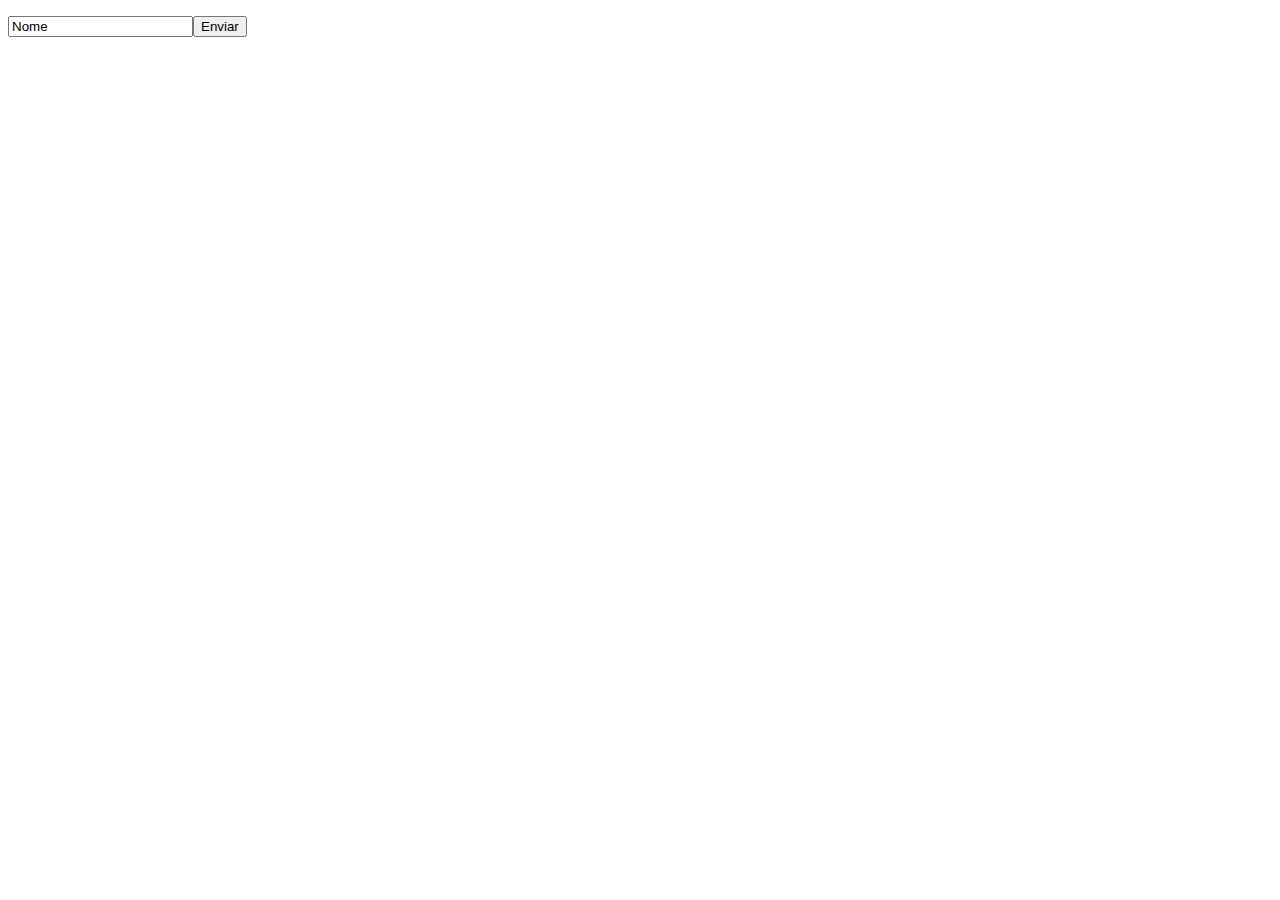
<file: aula_12/Exer/index.html>
<!DOCTYPE html>
<html lang="en">
<head>
    <meta charset="UTF-8">
    <meta name="viewport" content="width=device-width, initial-scale=1.0">
    <title>Formulário</title>
</head>
<body>
    <form action="exProdutos.php" method="post">
        <p><input type="text" name="nome" value="Nome"><input type="submit" value="Enviar"></p>
    </form>
</body>
</html>
</file>
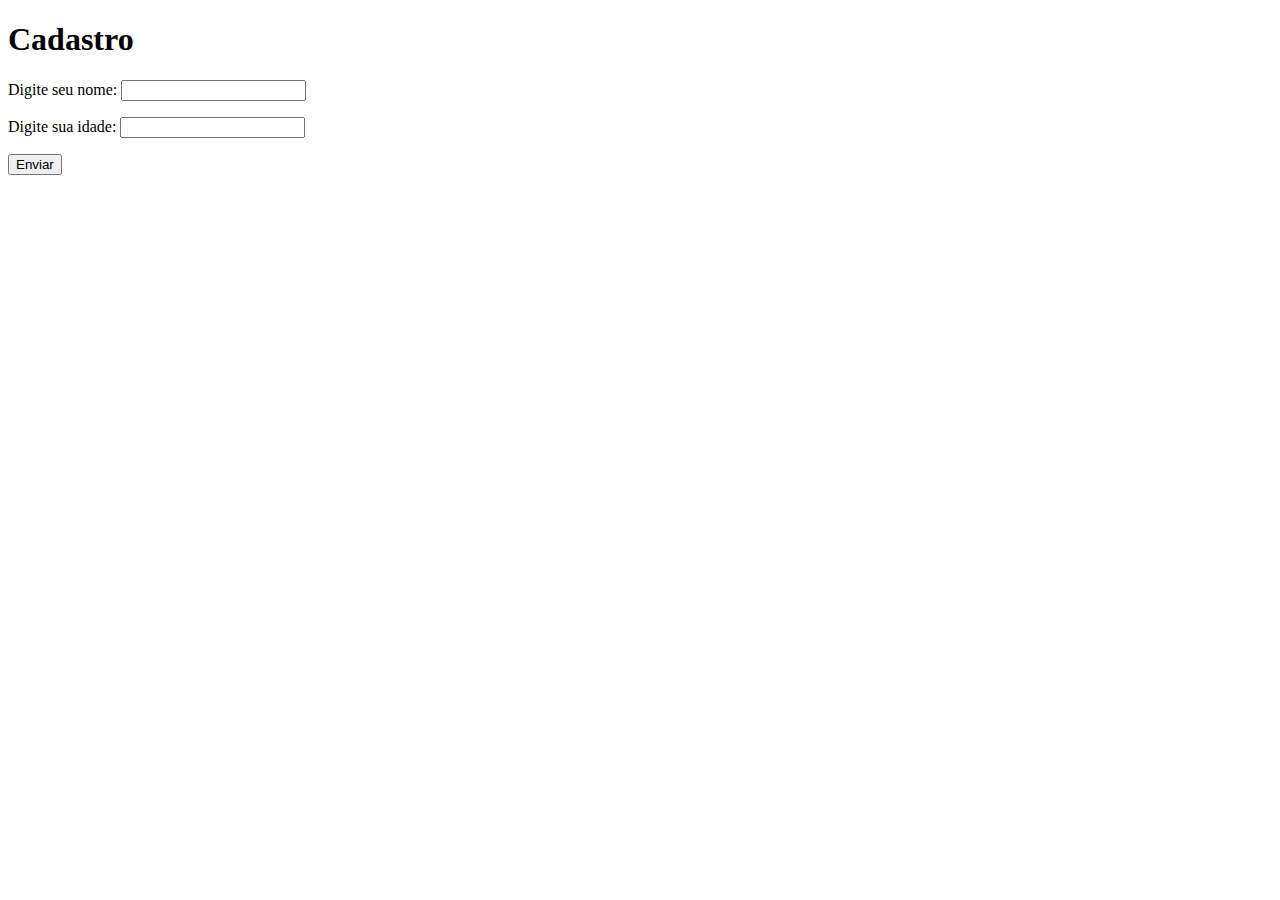
<file: aula_03/exemplo01.html>
<!DOCTYPE html>
<html lang="en">

<head>
    <meta charset="UTF-8">
    <meta name="viewport" content="width=device-width, initial-scale=1.0">
    <title>Exemplo 01</title>
</head>

<body>
    <form action="processa01.php" method="GET"> <!--$_POST => $_GET-->
        <h1>Cadastro</h1>
        <p>Digite seu nome: <input type="text" name="cxnome" id=""> </p>
        <p>Digite sua idade: <input type="text" name="cxidade" id=""> </p>
        <input type="submit" value="Enviar">
    </form>
</body>

</html>
</file>
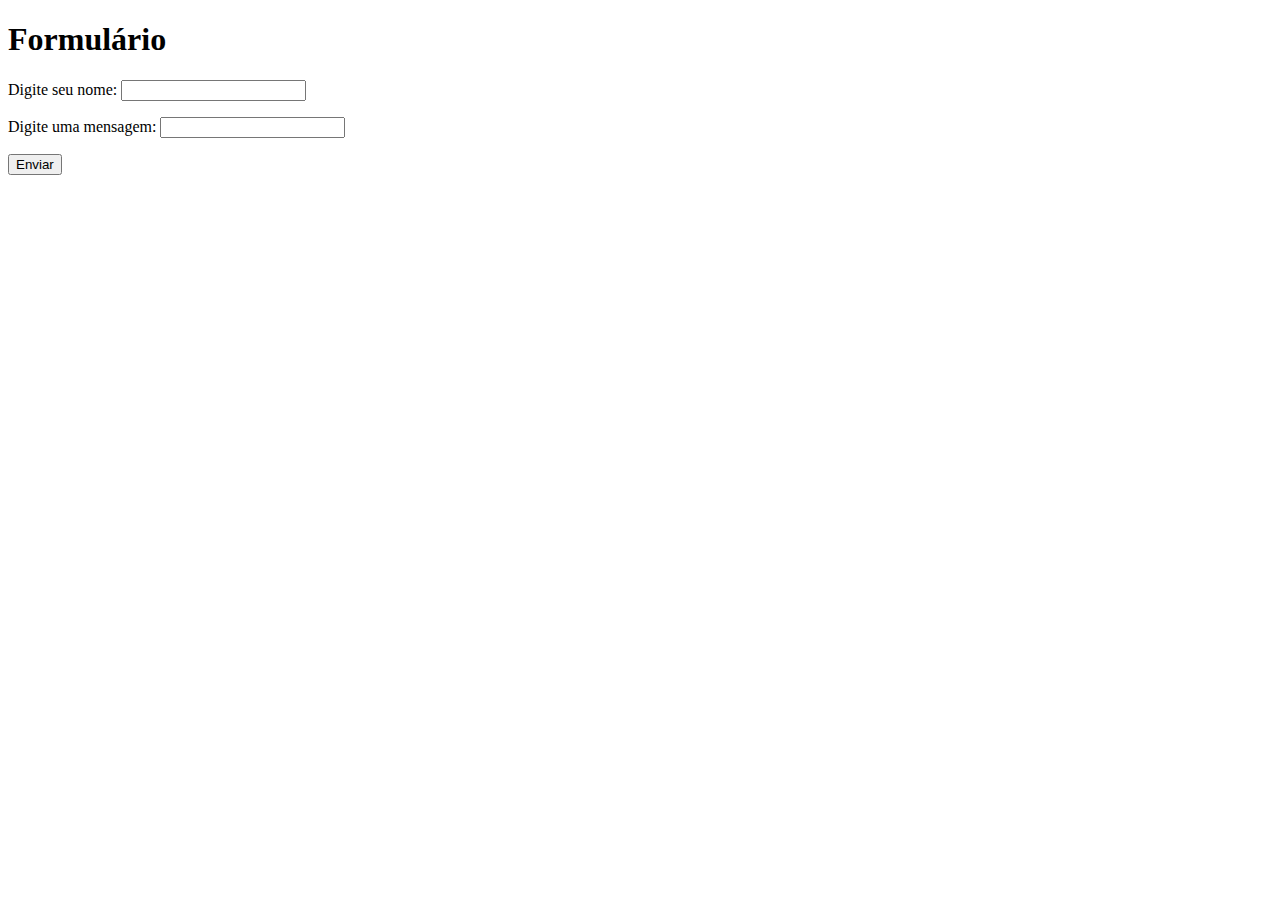
<file: aula_03/Exer/exerIndex.html>
<!DOCTYPE html>
<html lang="en">

<head>
    <meta charset="UTF-8">
    <meta name="viewport" content="width=device-width, initial-scale=1.0">
    <title>Exercicio Prático</title>
</head>

<body>
    <form action="exerProcess.php" method="POST">
        <h1>Formulário</h1>
        <p>Digite seu nome: <input type="text" name="cxnome" id=""> </p>
        <p>Digite uma mensagem: <input type="text" name="cxmensagem" id=""> </p>
        <input type="submit" value="Enviar">
    </form>
</body>

</html>
</file>
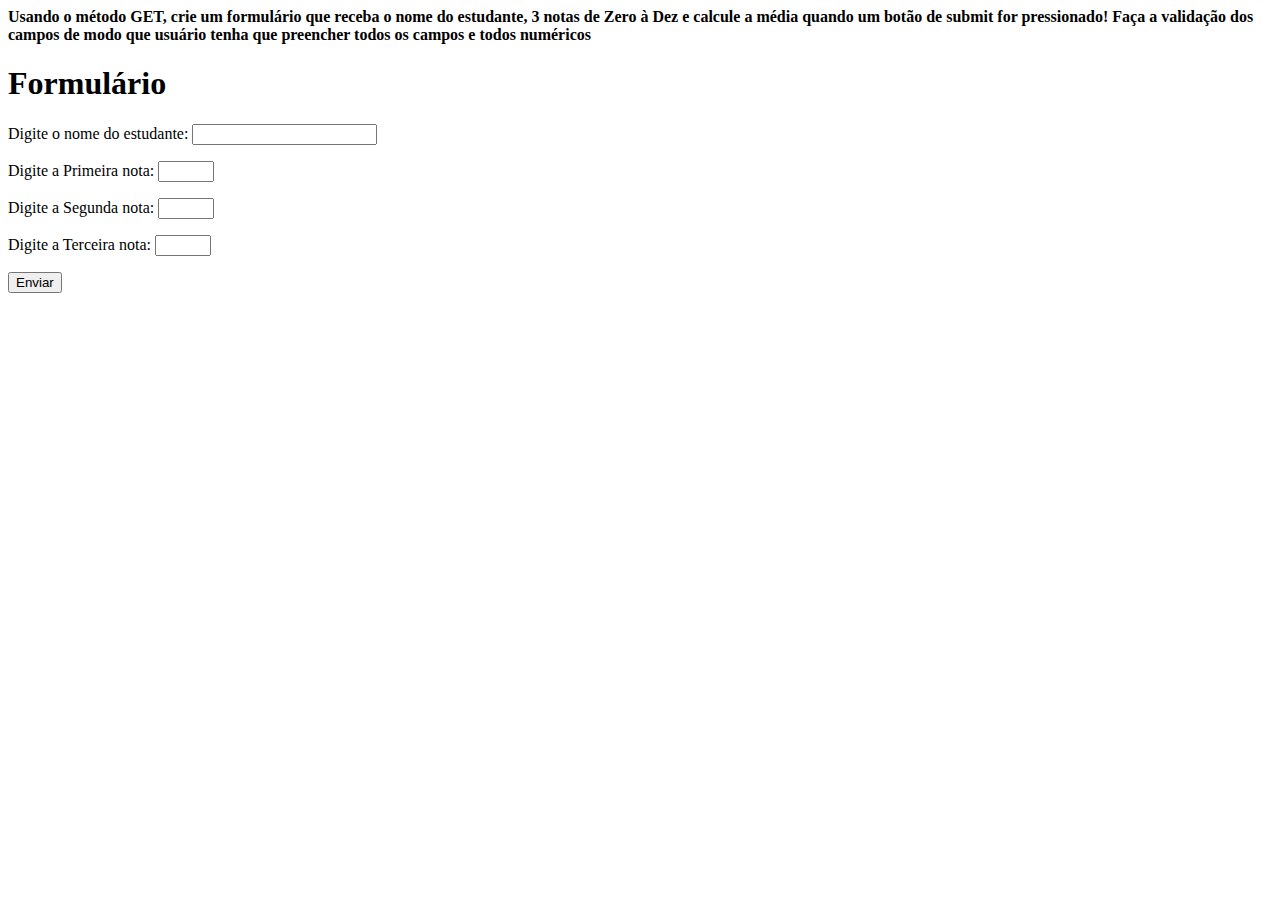
<file: aula_04/exerGET/exerGET_01/exerIndexGET_01.html>
<h4>Usando o método GET, crie um formulário que receba o nome do estudante, 3 notas de
Zero à Dez e calcule a média quando um botão de submit for pressionado! Faça a
validação dos campos de modo que usuário tenha que preencher todos os campos e
todos numéricos</h4>
<!DOCTYPE html>
<html lang="en">

<head>
    <meta charset="UTF-8">
    <meta name="viewport" content="width=device-width, initial-scale=1.0">
    <title>exerGet_01</title>
</head>

<body>
    <form action="exerProcessGET_01.php" method="GET">
        <h1>Formulário</h1>
        <p>Digite o nome do estudante: <input type="text" name="cxnome" id="" required> </p>
        <p>Digite a Primeira nota: <input type="number" name="cxnota01" id="" min="0" max="10" required> </p>
        <p>Digite a Segunda nota: <input type="number" name="cxnota02" id="" min="0" max="10" required> </p>
        <p>Digite a Terceira nota: <input type="number" name="cxnota03" id="1" min="0" max="10" required> </p>
        <input type="submit" value="Enviar">
    </form>
</body>

</html>
</file>
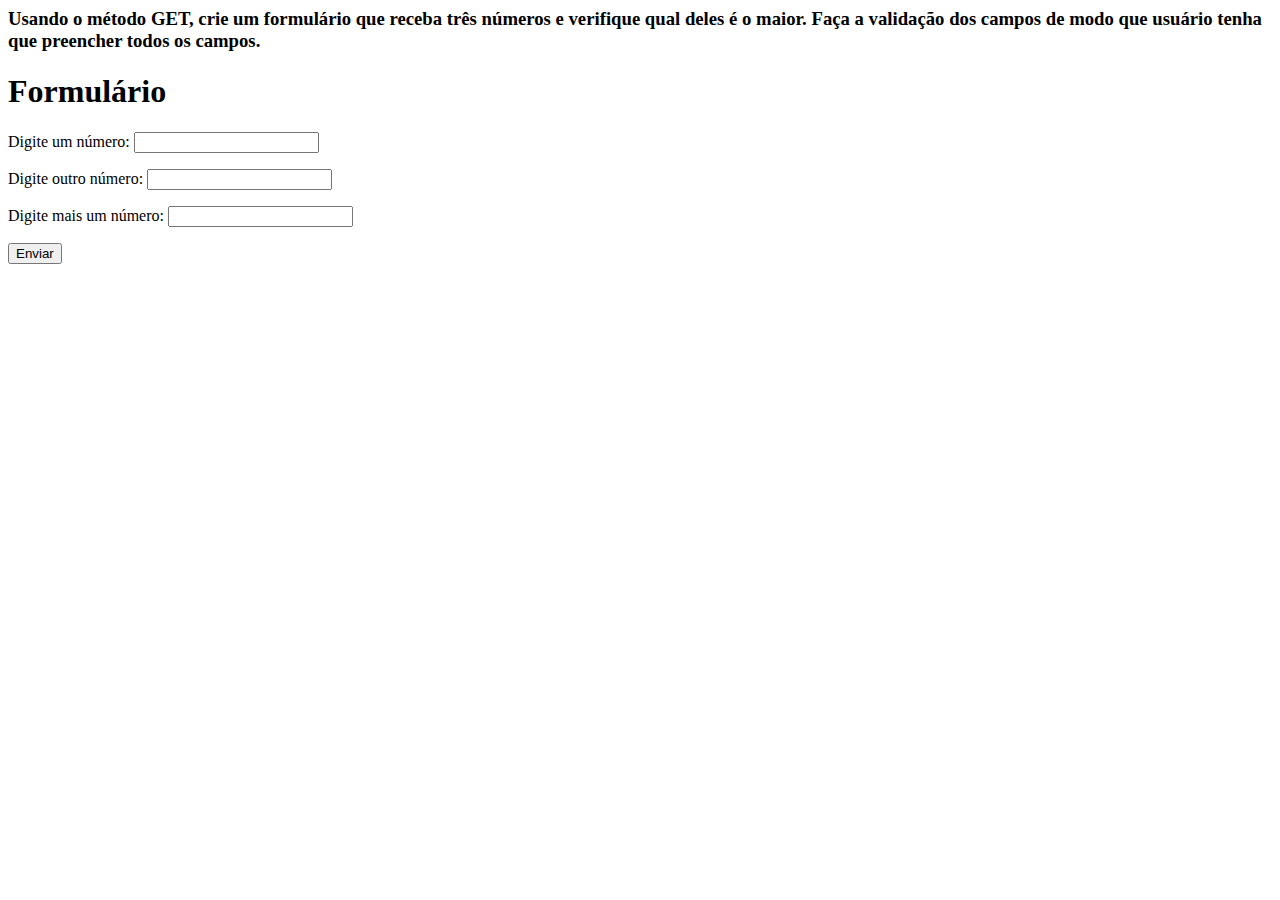
<file: aula_04/exerGET/exerGET_02/exerIndexGET_02.html>
<h3>Usando o método GET, crie um formulário que receba três números e verifique qual
deles é o maior. Faça a validação dos campos de modo que usuário tenha que preencher
todos os campos.</h3>
<!DOCTYPE html>
<html lang="en">

<head>
    <meta charset="UTF-8">
    <meta name="viewport" content="width=device-width, initial-scale=1.0">
    <title>exerGet_02</title>
</head>

<body>
    <form action="exerProcessGET_02.php" method="GET">
        <h1>Formulário</h1>
        <p>Digite um número: <input type="number" name="cxnum01" id="" required> </p>
        <p>Digite outro número: <input type="number" name="cxnum02" id="" required> </p>
        <p>Digite mais um número: <input type="number" name="cxnum03" id="" required> </p>
        <input type="submit" value="Enviar">
    </form>
</body>

</html>
</file>
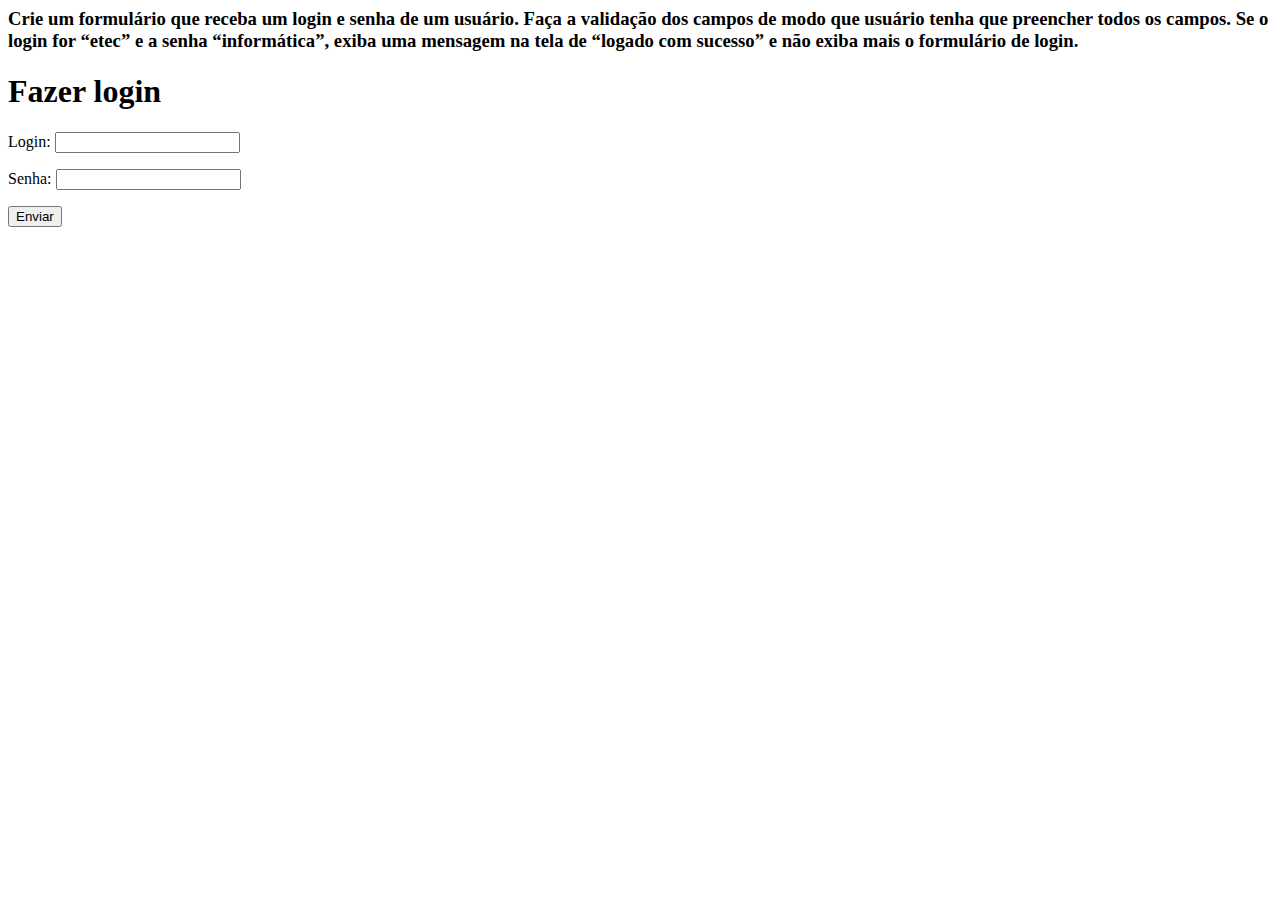
<file: aula_04/exerPOST/exer_POST_03/exerIndexPOST_03.html>
<h3>Crie um formulário que receba um login e senha de um usuário. Faça a validação dos
    campos de modo que usuário tenha que preencher todos os campos. Se o login for
    “etec” e a senha “informática”, exiba uma mensagem na tela de “logado com sucesso”
    e não exiba mais o formulário de login.</h3>
<!DOCTYPE html>
<html lang="en">

<head>
    <meta charset="UTF-8">
    <meta name="viewport" content="width=device-width, initial-scale=1.0">
    <title>exerPost_03</title>
</head>

<body>
    <form action="exerProcessPOST_03.php" method="post">
        <h1>Fazer login</h1>
        <p>Login: <input type="text" name="cxlogin" id="" required> </p>
        <p>Senha: <input type="password" name="cxsenha" id="" required> </p>
        <input type="submit" value="Enviar">
    </form>
</body>

</html>
</file>
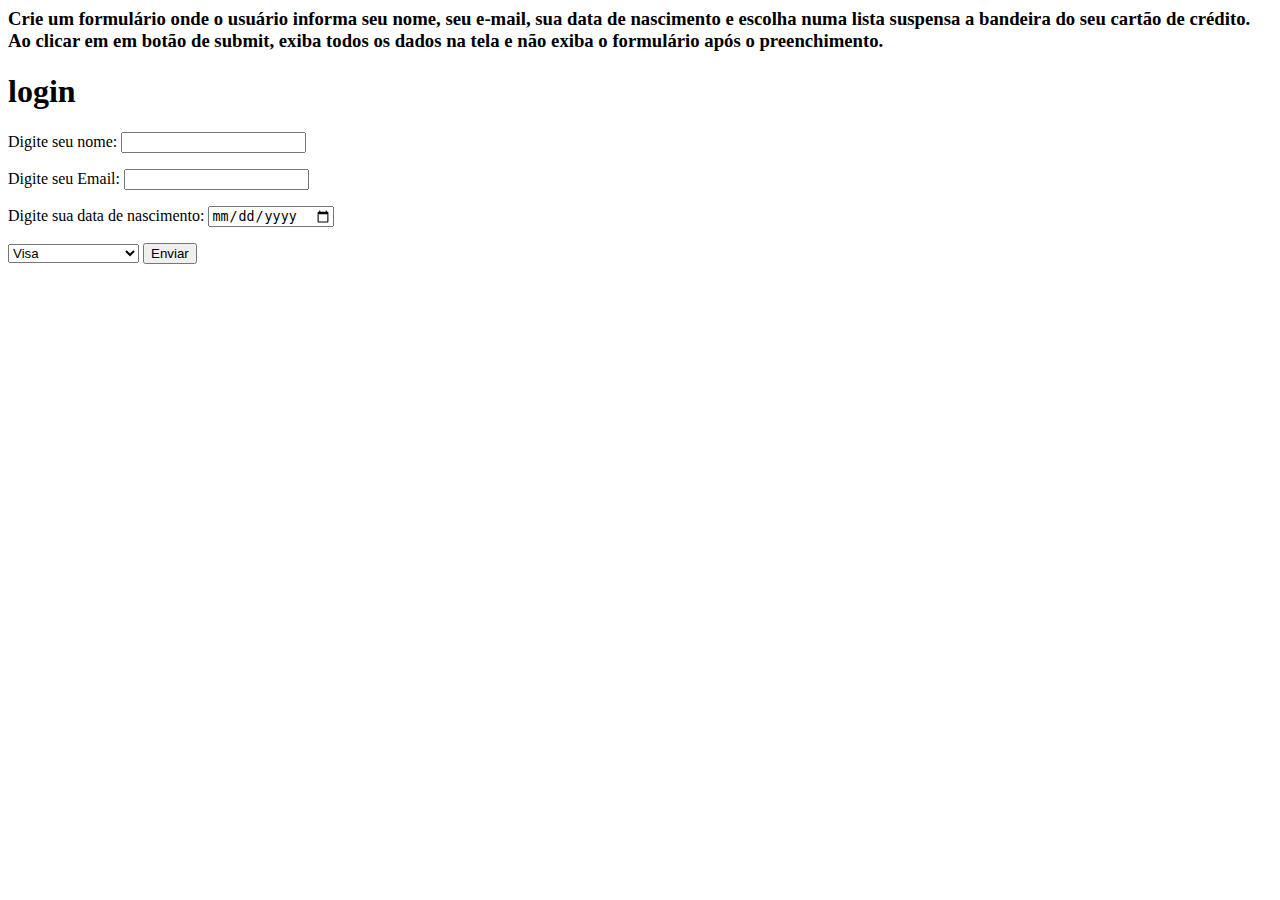
<file: aula_04/exerPOST/exer_POST_04/exerIndexPOST_04.html>
<h3>Crie um formulário onde o usuário informa seu nome, seu e-mail, sua data de
    nascimento e escolha numa lista suspensa a bandeira do seu cartão de crédito. Ao clicar
    em em botão de submit, exiba todos os dados na tela e não exiba o formulário após o
    preenchimento.</h3>
<!DOCTYPE html>
<html lang="en">

<head>
    <meta charset="UTF-8">
    <meta name="viewport" content="width=device-width, initial-scale=1.0">
    <title>exerPost_02</title>
</head>

<body>
    <form action="exerProcessPOST_04.php" method="post">
        <h1>login</h1>
        <p>Digite seu nome: <input type="text" name="cxnome" id="" required> </p>
        <p>Digite seu Email: <input type="email" name="cxemail" id="" required> </p>
        <p>Digite sua data de nascimento: <input type="date" name="cxdata" id="" required> </p>
        <select name="cxcartao">
            <option value="Visa"> Visa </option>
            <option value="MasterCArd"> MasterCArd </option>
            <option value="Hipercard"> Hipercard</option>
            <option value="AE">American Express</option>
            <option value="Elo">Elo</option>
           </select>
        <input type="submit" value="Enviar">
    </form>
</body>

</html>
</file>
